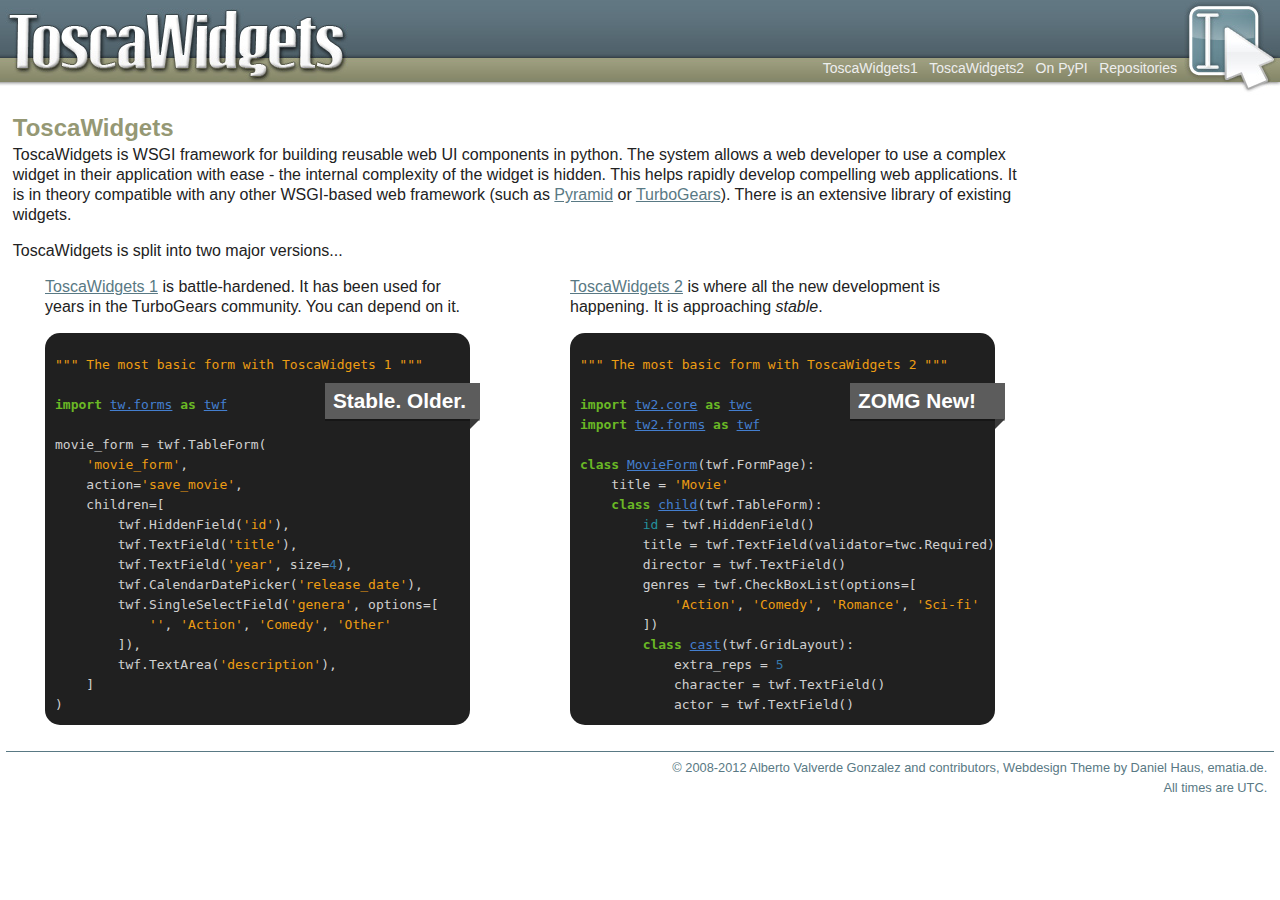
<file: htdocs/index.html>
<!DOCTYPE html PUBLIC "-//W3C//DTD XHTML 1.0 Strict//EN" "http://www.w3.org/TR/xhtml1/DTD/xhtml1-strict.dtd">
<html xmlns="http://www.w3.org/1999/xhtml" xml:lang="en" lang="en"><head>
    <meta http-equiv="content-type" content="text/html; charset=UTF-8">
    <link href="css/tosca.css" rel="stylesheet">
    <link href="css/panes.css" rel="stylesheet">
    <link href="css/pygments-native.css" rel="stylesheet">
    <link href="css/ribbons.css" rel="stylesheet">
    <link rel="shortcut icon" href="images/favicon.ico" type="image/vnd.microsoft.icon">
    <title>ToscaWidgets</title>
  </head>
  <body>
    <div><a href="/">
        <img src="images/icon-header.jpg" alt="Icon Header" id="icon" height="96" width="96">
    </a></div>
    <div id="header">
      <h1>ToscaWidgets</h1>
      <a href="/">
        <img src="images/toscawidgets-logo.jpg" alt="Toscawidgets Logo" id="logo" height="74" width="343">
      </a>
      <ul id="main-menu">
        <li><a href="http://toscawidgets.org/documentation/ToscaWidgets/" title="tw1">ToscaWidgets1</a></li>
        <li><a href="http://tw2core.rtfd.org/" title="tw2">ToscaWidgets2</a></li>
        <li><a href="http://pypi.python.org/pypi?%3Aaction=search&term=toscawidgets&submit=search">On PyPI</a></li>
        <li><a href="repos.html" title="Go to Repositories">Repositories</a></li>
      </ul>
    </div>
    <div id="page">
      <div class="content">
        <h1>ToscaWidgets</h1>
        <p>ToscaWidgets is WSGI framework for building reusable web UI
        components in python. The system allows a web developer to use a
        complex widget in their application with ease - the internal complexity
        of the widget is  hidden. This helps rapidly develop compelling web
        applications.  It is in theory compatible with any other WSGI-based web
        framework (such as <a href="http://pyramid.rtfd.org">Pyramid</a> or
        <a href="http://turbogears.org">TurboGears</a>).  There is an extensive
        library of existing widgets.</p>

        <p>ToscaWidgets is split into two major versions...</p>

        <div id="pane_container">
          <div id="left" class="pane">
            <p><a href="http://toscawidgets.org/documentation/ToscaWidgets/">
              ToscaWidgets 1</a> is battle-hardened.  It has been used for years
            in the TurboGears community.  You can depend on it.</p>

            <div class="syntax">
              <div class="ribbon"><h2>Stable.  Older.</h2></div>
              <div class="highlight"><pre><span class="sd">&quot;&quot;&quot; The most basic form with ToscaWidgets 1 &quot;&quot;&quot;</span>

<span class="kn">import</span> <span class="nn">tw.forms</span> <span class="kn">as</span> <span class="nn">twf</span>

<span class="n">movie_form</span> <span class="o">=</span> <span class="n">twf</span><span class="o">.</span><span class="n">TableForm</span><span class="p">(</span>
    <span class="s">&#39;movie_form&#39;</span><span class="p">,</span>
    <span class="n">action</span><span class="o">=</span><span class="s">&#39;save_movie&#39;</span><span class="p">,</span>
    <span class="n">children</span><span class="o">=</span><span class="p">[</span>
        <span class="n">twf</span><span class="o">.</span><span class="n">HiddenField</span><span class="p">(</span><span class="s">&#39;id&#39;</span><span class="p">),</span>
        <span class="n">twf</span><span class="o">.</span><span class="n">TextField</span><span class="p">(</span><span class="s">&#39;title&#39;</span><span class="p">),</span>
        <span class="n">twf</span><span class="o">.</span><span class="n">TextField</span><span class="p">(</span><span class="s">&#39;year&#39;</span><span class="p">,</span> <span class="n">size</span><span class="o">=</span><span class="mi">4</span><span class="p">),</span>
        <span class="n">twf</span><span class="o">.</span><span class="n">CalendarDatePicker</span><span class="p">(</span><span class="s">&#39;release_date&#39;</span><span class="p">),</span>
        <span class="n">twf</span><span class="o">.</span><span class="n">SingleSelectField</span><span class="p">(</span><span class="s">&#39;genera&#39;</span><span class="p">,</span> <span class="n">options</span><span class="o">=</span><span class="p">[</span>
            <span class="s">&#39;&#39;</span><span class="p">,</span> <span class="s">&#39;Action&#39;</span><span class="p">,</span> <span class="s">&#39;Comedy&#39;</span><span class="p">,</span> <span class="s">&#39;Other&#39;</span>
        <span class="p">]),</span>
        <span class="n">twf</span><span class="o">.</span><span class="n">TextArea</span><span class="p">(</span><span class="s">&#39;description&#39;</span><span class="p">),</span>
    <span class="p">]</span>
<span class="p">)</span>
</pre></div>
              </div>

            </div>
            <div id="right" class="pane">
              <p><a href="http://tw2core.rtfd.org">ToscaWidgets 2</a> is where
              all the new development is happening.  It is approaching
              <em>stable</em>.</p>
              <div class="syntax">
                <div class="ribbon"><h2>ZOMG New!</h2></div>
                <div class="highlight"><pre><span class="sd">&quot;&quot;&quot; The most basic form with ToscaWidgets 2 &quot;&quot;&quot;</span>

<span class="kn">import</span> <span class="nn">tw2.core</span> <span class="kn">as</span> <span class="nn">twc</span>
<span class="kn">import</span> <span class="nn">tw2.forms</span> <span class="kn">as</span> <span class="nn">twf</span>

<span class="k">class</span> <span class="nc">MovieForm</span><span class="p">(</span><span class="n">twf</span><span class="o">.</span><span class="n">FormPage</span><span class="p">):</span>
    <span class="n">title</span> <span class="o">=</span> <span class="s">&#39;Movie&#39;</span>
    <span class="k">class</span> <span class="nc">child</span><span class="p">(</span><span class="n">twf</span><span class="o">.</span><span class="n">TableForm</span><span class="p">):</span>
        <span class="nb">id</span> <span class="o">=</span> <span class="n">twf</span><span class="o">.</span><span class="n">HiddenField</span><span class="p">()</span>
        <span class="n">title</span> <span class="o">=</span> <span class="n">twf</span><span class="o">.</span><span class="n">TextField</span><span class="p">(</span><span class="n">validator</span><span class="o">=</span><span class="n">twc</span><span class="o">.</span><span class="n">Required</span><span class="p">)</span>
        <span class="n">director</span> <span class="o">=</span> <span class="n">twf</span><span class="o">.</span><span class="n">TextField</span><span class="p">()</span>
        <span class="n">genres</span> <span class="o">=</span> <span class="n">twf</span><span class="o">.</span><span class="n">CheckBoxList</span><span class="p">(</span><span class="n">options</span><span class="o">=</span><span class="p">[</span>
            <span class="s">&#39;Action&#39;</span><span class="p">,</span> <span class="s">&#39;Comedy&#39;</span><span class="p">,</span> <span class="s">&#39;Romance&#39;</span><span class="p">,</span> <span class="s">&#39;Sci-fi&#39;</span>
        <span class="p">])</span>
        <span class="k">class</span> <span class="nc">cast</span><span class="p">(</span><span class="n">twf</span><span class="o">.</span><span class="n">GridLayout</span><span class="p">):</span>
            <span class="n">extra_reps</span> <span class="o">=</span> <span class="mi">5</span>
            <span class="n">character</span> <span class="o">=</span> <span class="n">twf</span><span class="o">.</span><span class="n">TextField</span><span class="p">()</span>
            <span class="n">actor</span> <span class="o">=</span> <span class="n">twf</span><span class="o">.</span><span class="n">TextField</span><span class="p">()</span>
</pre></div>


              </div>
            </div>
          </div>
        </div>
      </div>
      <div class="clear"></div>
      <div id="footer">
        © 2008-2012 Alberto Valverde Gonzalez and contributors,
        Webdesign Theme by Daniel Haus,
        <a href="http://ematia.de/" title="Ematia">ematia.de</a>.
        <div>All times are UTC.</div>
      </div>
      <script type="text/javascript">
        var gaJsHost = (("https:" == document.location.protocol) ? "https://ssl." : "http://www.");
        document.write(unescape("%3Cscript src='" + gaJsHost + "google-analytics.com/ga.js' type='text/javascript'%3E%3C/script%3E"));
      </script><script src="index_files/ga.js" type="text/javascript"></script>
      <script type="text/javascript">
        if (window._gat) {
          var pageTracker = _gat._getTracker("UA-4615122-1");
          pageTracker._initData();
          pageTracker._setDomainName("toscawidgets.org");
          pageTracker._trackPageview();
        }
      </script>
  </body></html>
</file>
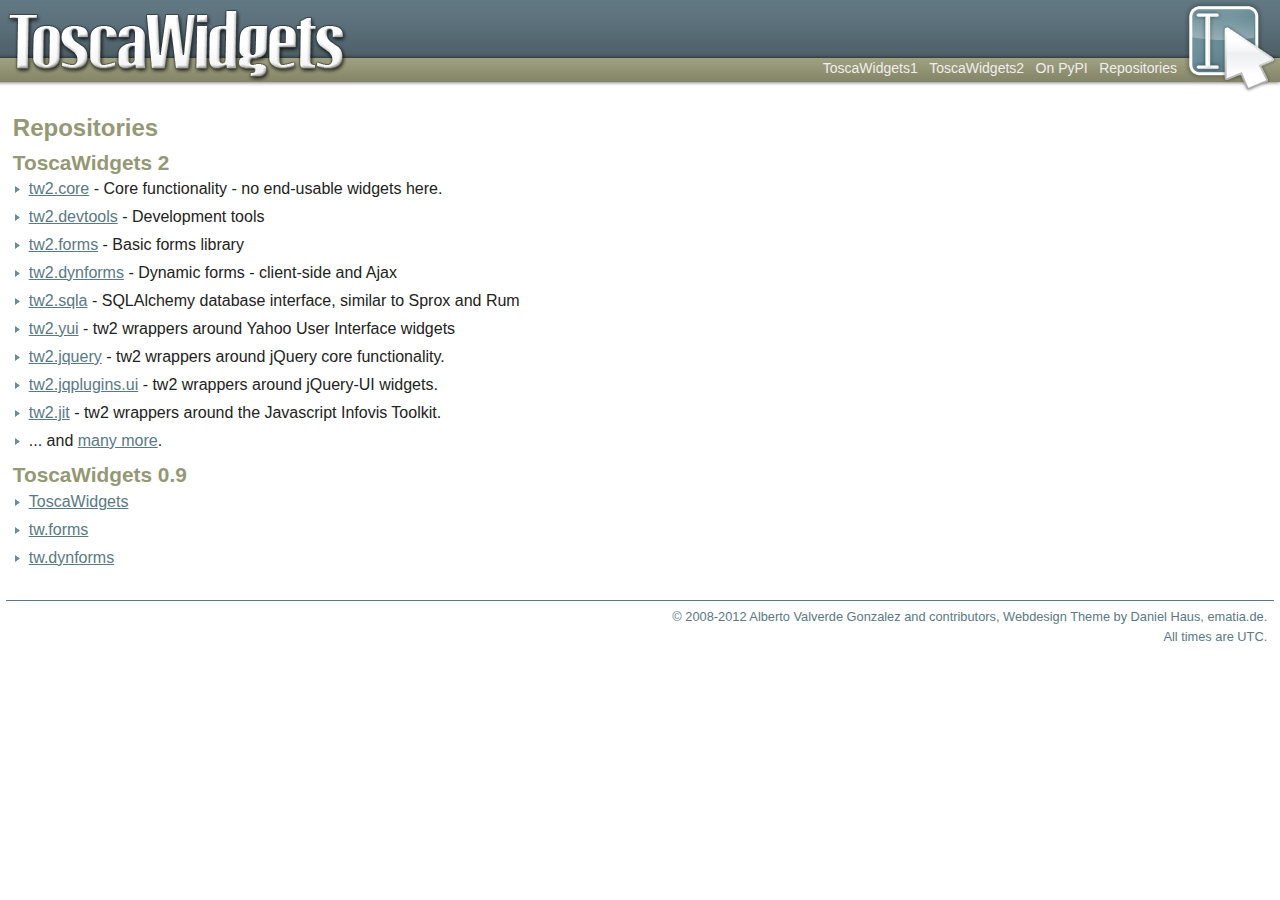
<file: htdocs/repos.html>
<!DOCTYPE html PUBLIC "-//W3C//DTD XHTML 1.0 Strict//EN" "http://www.w3.org/TR/xhtml1/DTD/xhtml1-strict.dtd">
<html xmlns="http://www.w3.org/1999/xhtml" xml:lang="en" lang="en"><head>
    <meta http-equiv="content-type" content="text/html; charset=UTF-8">
    <link href="css/tosca.css" rel="stylesheet">
    <link rel="shortcut icon" href="images/favicon.ico" type="image/vnd.microsoft.icon">
    <title>ToscaWidgets</title>
  </head>
  <body>
    <div><a href="/">
        <img src="images/icon-header.jpg" alt="Icon Header" id="icon" height="96" width="96">
    </a></div>
    <div id="header">
      <h1>ToscaWidgets</h1>
      <a href="/">
        <img src="images/toscawidgets-logo.jpg" alt="Toscawidgets Logo" id="logo" height="74" width="343"></a>
      <ul id="main-menu">
        <li><a href="http://toscawidgets.org/documentation/ToscaWidgets/" title="tw1">ToscaWidgets1</a></li>
        <li><a href="http://tw2core.rtfd.org/" title="tw2">ToscaWidgets2</a></li>
        <li><a href="http://pypi.python.org/pypi?%3Aaction=search&term=toscawidgets&submit=search">On PyPI</a></li>
        <li><a href="repos.html" title="Go to Repositories">Repositories</a></li>
      </ul>
    </div>
    <div id="page">
      <div class="content">

        <h1>Repositories</h1>

        <h2>ToscaWidgets 2</h2>

        <ul>
          <li><a href="http://github.com/toscawidgets/tw2.core/">tw2.core</a> - Core functionality - no end-usable widgets here.</li>
          <li><a href="http://github.com/toscawidgets/tw2.devtools/">tw2.devtools</a> - Development tools</li>
          <li><a href="http://github.com/toscawidgets/tw2.forms/">tw2.forms</a> - Basic forms library</li>
          <li><a href="http://github.com/toscawidgets/tw2.dynforms/">tw2.dynforms</a> - Dynamic forms - client-side and Ajax</li>
          <li><a href="http://github.com/toscawidgets/tw2.sqla/">tw2.sqla</a> - SQLAlchemy database interface, similar to Sprox and Rum</li>
          <li><a href="http://github.com/toscawidgets/tw2.yui/">tw2.yui</a> - tw2 wrappers around Yahoo User Interface widgets</li>
          <li><a href="http://github.com/toscawidgets/tw2.jquery">tw2.jquery</a> - tw2 wrappers around jQuery core functionality.</li>
          <li><a href="http://github.com/toscawidgets/tw2.jqplugins.ui">tw2.jqplugins.ui</a> - tw2 wrappers around jQuery-UI widgets.</li>
          <li><a href="http://github.com/toscawidgets/tw2.jit">tw2.jit</a> - tw2 wrappers around the Javascript Infovis Toolkit.</li>
          <li>... and <a href="http://pypi.python.org/pypi?%3Aaction=search&amp;term=tw2.&amp;submit=search">many more</a>.</li>
        </ul>   
        <h2>ToscaWidgets 0.9</h2>

        <ul>
          <ul>
            <li><a href="http://bitbucket.org/toscawidgets/toscawidgets/">ToscaWidgets</a></li>
            <li><a href="http://bitbucket.org/toscawidgets/tw.forms/">tw.forms</a></li>
            <li><a href="http://bitbucket.org/toscawidgets/tw.dynforms/">tw.dynforms</a></li>
          </ul>

        </div>
      </div>
      <div id="footer">
        © 2008-2012 Alberto Valverde Gonzalez and contributors,
        Webdesign Theme by Daniel Haus,
        <a href="http://ematia.de/" title="Ematia">ematia.de</a>.
        <div>All times are UTC.</div>
      </div>
      <script type="text/javascript">
        var gaJsHost = (("https:" == document.location.protocol) ? "https://ssl." : "http://www.");
        document.write(unescape("%3Cscript src='" + gaJsHost + "google-analytics.com/ga.js' type='text/javascript'%3E%3C/script%3E"));
      </script>
      <script type="text/javascript">
        if (window._gat) {
          var pageTracker = _gat._getTracker("UA-4615122-1");
          pageTracker._initData();
          pageTracker._setDomainName("toscawidgets.org");
          pageTracker._trackPageview();
        }
      </script>
      <script type="text/javascript">
        Calendar.setup({"ifFormat": "%m/%d/%Y", "button": "demo1_date_trigger", "showsTime": false, "inputField": "demo1_date"})
      </script>
  </body></html>
</file>
<file: htdocs/css/tosca.css>
/*
    #597984 (green)
    #94ADA7 (lighter green)
    #C5CD92 (light brownish green)
    #959874 (light brown)
    #626546 (brown)
*/

* {
    font-size: 1em;
    text-decoration: none;
    border: none;
    margin: 0;
    padding: 0;
    list-style: none;
}

html, body {
    color: #222;
	font: medium/125% "Myriad Web", "Myriad Pro", "Lucida Grande", "Trebuchet MS", Tahoma, Helvetica, Arial,  sans-serif;
}

body {
    margin: 0px;
    padding: 0px;
}

h1, h2, h3, h4, h5, h6 {
    color: #959874;
    margin: 0.7em 0 0.3em;
}

h6 { font-size: 1.0em }
h5 { font-size: 1.0em }
h4 { font-size: 1.1em }
h3 { font-size: 1.2em }
h2 { font-size: 1.3em }
h1 { font-size: 1.5em }

p {
    margin: 0 0 1em;
}

/* Header, footer & menu
 * ---------------------------------------------------------------- */

#header {
    background: url('../images/header-bg.jpg') repeat-x;
    height: 86px;
    color: #FFF;
}

#header #logo {
    position: absolute;
    top: 8px;
    left: 5px;
}

#header h1 {
    display: none;
}

.clear {
    clear: both;
}
#footer {
    clear: both;
    margin: 2em 0.5em;
    padding: 0.5em;
    border-top: 1px solid #597984;
    text-align: right;
    font-size: 0.8em;
}

#footer,
#footer :link,
#footer :visited {
    color: #597984;
}

#main-menu {
    display: block;
    position: absolute;
    right: 96px;
    top: 58px;
}
#current-user {
    display: block;
    color: #333;
    font-size: .8em;
    position: absolute;
    right: 10px;
    top: 85px;
    z-index: 500;
}

#main-menu li {
    display: inline;
}

#main-menu li a {
    color: #EEE !important;
    padding-right: 0.5em;
    font-size: 14px;
    line-height: 100%;
}

#main-menu li a:hover {
    color: #FFF !important;
    text-decoration: underline;
}

#main-menu li a.active {
    color: #FFF !important;
    font-weight: bold;
}

#icon {
    position: absolute;
    top: 0;
    right: 0;
}


/* Pages, columns & sidebars
 * ---------------------------------------------------------------- */

#page {
    margin: 2em 1%;
}

#sidebar-right, .sphinxsidebar {
    float: right;
    width: 20%;
    padding: 0.5em;
    border-radius: 10px;
    -moz-border-radius: 10px;
    -webkit-border-radius: 10px;
    background-color: #eeeeee;
}

.sidebar {
    background: #EEE;
    color: #777;
}


/* Content elements
 * ---------------------------------------------------------------- */

.content {
    margin-right: 240px;
}


.content :link,
.content :visited {
    text-decoration: underline;
    color: #597984;
}

.content :link:hover,
.content :visited:hover {
    color: #94ADA7;
}

.content dl {
    padding: 0.5em;
    margin-bottom: 1em;
    background: #EEE;
    border-radius: 10px;
    -moz-border-radius: 10px;
    -webkit-border-radius: 10px;
}

.content dt,
.content strong {
    font-weight: bold;
    color: #597984;
}

.content dd {
    margin: 0 0.2em 1em;
    padding: 0 0.5em;
    border-left: 2px solid #94ADA7;
    color: #444;
}

.content ul li {
    padding-left: 16px;
    margin: 0 0 0.5em;
    background: url('../images/bullet.gif') no-repeat 2px 7px;
}

.content ul {
    margin-bottom: 0.5em;
}

.content .source {
    font-family: "Courier New", Courier, monospace, fixed;
    padding: 0.3em 0.5em;
    margin: 0 0 1em;
    border: 1px solid #959874;
    color: #023;
    line-height: 120%;
}


/* Sidebar
 * ---------------------------------------------------------------- */

.sidebar {
    font-size: 0.8em;
}

.sidebar h3 {
    font-size: 1.5em;
    margin: 0.5em 0 0.2em;
    color: #597984;
}

.sidebar p {
    margin-bottom: 1em;
}

.sidebar :link,
.sidebar :visited {
    color: #597984;
    text-decoration: underline;
}

/* Crumbs
 * ---------------------------------------------------------------- */

#crumbs {
    position: absolute;
    left: 10px;
    top: 85px;
    font-size: 0.8em;
    width: 100%;
    z-index: 400;
}

#crumbs li {
    margin-right: 10px;
    padding-left: 10px;
    background: transparent url(../images/bullet.gif) left center no-repeat;
    float: left;
}

#crumbs li *:visited,
#crumbs li:link {
    border-bottom: none;
}
#crumbs li a:hover {
    border-bottom: solid 1px #597984;
}

#crumbs li.no-bullet {
    background: none;
    padding-left: 0;
}
#crumbs li.last {
    float: none;
    color: #597984;
    font-weight: bold;
}

/* Trac override
 * ---------------------------------------------------------------- */
#content li {
    margin: 0 0 .4em 16px;
    list-style-image: url('../images/bullet.gif');
}

#content ul {
    padding: .7em;
}

#trac h6 { font-size: 1.0em }
#trac h5 { font-size: 1.0em }
#trac h4 { font-size: 1.0em }
#trac h3 { font-size: 1.1em }
#trac h2 { font-size: 1.2em }
#trac h1 { font-size: 1.4em }

* :link,
* :visited,
dt em,
.milestone .info h2 em
{
    color: #597984;
}

div.wiki table {
    border: solid #666 1px;
    border-collapse: collapse;
}

div.wiki table th {
    border: solid #999 1px;
    padding: 0.4em;
    font-weight: bold;
}

div.wiki table td {
    border: solid #666 1px;
    padding: 0.2em;
}

/* Hg override
 * ---------------------------------------------------------------- */

#hg-content table *:link,
#hg-content table *:visited
{
    color: #222222;
    border-bottom: dotted 1px #999;
}

.repository-actions {
    border: solid #333 1px;
    padding: .5em;
    margin: 1em 0;
}

.project-download-info {
    margin-left: 0.7em;
}
</file>
<file: htdocs/css/panes.css>
#pane_container {
        width:950px;
        margin:0 auto;
}

.pane {
        width: 425px;

        -webkit-border-radius: 15px;
        -moz-border-radius: 15px;
        border-radius: 15px;
}

#left {
        float:left;
}

#right {
        float:right;
}
</file>
<file: htdocs/css/pygments-native.css>
.syntax {
        padding: 10px;
        padding-top: 35px;
        -webkit-border-radius: 15px;
        -moz-border-radius: 15px;
        border-radius: 15px;
}
div.highlight { margin-top: -70px; }
.syntax .hll { background-color: #404040 }
.syntax  { background: #202020; color: #d0d0d0 }
.syntax .c { color: #999999; font-style: italic } /* Comment */
.syntax .err { color: #a61717; background-color: #e3d2d2 } /* Error */
.syntax .g { color: #d0d0d0 } /* Generic */
.syntax .k { color: #6ab825; font-weight: bold } /* Keyword */
.syntax .l { color: #d0d0d0 } /* Literal */
.syntax .n { color: #d0d0d0 } /* Name */
.syntax .o { color: #d0d0d0 } /* Operator */
.syntax .x { color: #d0d0d0 } /* Other */
.syntax .p { color: #d0d0d0 } /* Punctuation */
.syntax .cm { color: #999999; font-style: italic } /* Comment.Multiline */
.syntax .cp { color: #cd2828; font-weight: bold } /* Comment.Preproc */
.syntax .c1 { color: #999999; font-style: italic } /* Comment.Single */
.syntax .cs { color: #e50808; font-weight: bold; background-color: #520000 } /* Comment.Special */
.syntax .gd { color: #d22323 } /* Generic.Deleted */
.syntax .ge { color: #d0d0d0; font-style: italic } /* Generic.Emph */
.syntax .gr { color: #d22323 } /* Generic.Error */
.syntax .gh { color: #ffffff; font-weight: bold } /* Generic.Heading */
.syntax .gi { color: #589819 } /* Generic.Inserted */
.syntax .go { color: #cccccc } /* Generic.Output */
.syntax .gp { color: #aaaaaa } /* Generic.Prompt */
.syntax .gs { color: #d0d0d0; font-weight: bold } /* Generic.Strong */
.syntax .gu { color: #ffffff; text-decoration: underline } /* Generic.Subheading */
.syntax .gt { color: #d22323 } /* Generic.Traceback */
.syntax .kc { color: #6ab825; font-weight: bold } /* Keyword.Constant */
.syntax .kd { color: #6ab825; font-weight: bold } /* Keyword.Declaration */
.syntax .kn { color: #6ab825; font-weight: bold } /* Keyword.Namespace */
.syntax .kp { color: #6ab825 } /* Keyword.Pseudo */
.syntax .kr { color: #6ab825; font-weight: bold } /* Keyword.Reserved */
.syntax .kt { color: #6ab825; font-weight: bold } /* Keyword.Type */
.syntax .ld { color: #d0d0d0 } /* Literal.Date */
.syntax .m { color: #3677a9 } /* Literal.Number */
.syntax .s { color: #ed9d13 } /* Literal.String */
.syntax .na { color: #bbbbbb } /* Name.Attribute */
.syntax .nb { color: #24909d } /* Name.Builtin */
.syntax .nc { color: #447fcf; text-decoration: underline } /* Name.Class */
.syntax .no { color: #40ffff } /* Name.Constant */
.syntax .nd { color: #ffa500 } /* Name.Decorator */
.syntax .ni { color: #d0d0d0 } /* Name.Entity */
.syntax .ne { color: #bbbbbb } /* Name.Exception */
.syntax .nf { color: #447fcf } /* Name.Function */
.syntax .nl { color: #d0d0d0 } /* Name.Label */
.syntax .nn { color: #447fcf; text-decoration: underline } /* Name.Namespace */
.syntax .nx { color: #d0d0d0 } /* Name.Other */
.syntax .py { color: #d0d0d0 } /* Name.Property */
.syntax .nt { color: #6ab825; font-weight: bold } /* Name.Tag */
.syntax .nv { color: #40ffff } /* Name.Variable */
.syntax .ow { color: #6ab825; font-weight: bold } /* Operator.Word */
.syntax .w { color: #666666 } /* Text.Whitespace */
.syntax .mf { color: #3677a9 } /* Literal.Number.Float */
.syntax .mh { color: #3677a9 } /* Literal.Number.Hex */
.syntax .mi { color: #3677a9 } /* Literal.Number.Integer */
.syntax .mo { color: #3677a9 } /* Literal.Number.Oct */
.syntax .sb { color: #ed9d13 } /* Literal.String.Backtick */
.syntax .sc { color: #ed9d13 } /* Literal.String.Char */
.syntax .sd { color: #ed9d13 } /* Literal.String.Doc */
.syntax .s2 { color: #ed9d13 } /* Literal.String.Double */
.syntax .se { color: #ed9d13 } /* Literal.String.Escape */
.syntax .sh { color: #ed9d13 } /* Literal.String.Heredoc */
.syntax .si { color: #ed9d13 } /* Literal.String.Interpol */
.syntax .sx { color: #ffa500 } /* Literal.String.Other */
.syntax .sr { color: #ed9d13 } /* Literal.String.Regex */
.syntax .s1 { color: #ed9d13 } /* Literal.String.Single */
.syntax .ss { color: #ed9d13 } /* Literal.String.Symbol */
.syntax .bp { color: #24909d } /* Name.Builtin.Pseudo */
.syntax .vc { color: #40ffff } /* Name.Variable.Class */
.syntax .vg { color: #40ffff } /* Name.Variable.Global */
.syntax .vi { color: #40ffff } /* Name.Variable.Instance */
.syntax .il { color: #3677a9 } /* Literal.Number.Integer.Long */
</file>
<file: htdocs/css/ribbons.css>
.ribbon {
        /* nothing, lebowski. */
}

.ribbon h2 {
        text-align: left;
        position: relative;
        margin-left: 270px;
        margin-right: -20px;
        padding: 8px;
        background-image: -moz-linear-gradient(rgba(255,255,255,.3), rgba(255,255,255,0));
        background-image: -webkit-linear-gradient(rgba(255,255,255,.3), rgba(255,255,255,0));
        background-image: -o-linear-gradient(rgba(255,255,255,.3), rgba(255,255,255,0));
        background-image: -ms-linear-gradient(rgba(255,255,255,.3), rgba(255,255,255,0));
        background-image:  linear-gradient(rgba(255,255,255,.3), rgba(255,255,255,0));
        -moz-box-shadow: 0 2px 0 rgba(0,0,0,.3);
        -webkit-box-shadow: 0 2px 0 rgba(0,0,0,.3);
        box-shadow: 0 2px 0 rgba(0,0,0,.3);
        color: #fff;
        background: #5c5c5c;
}

.ribbon h2:after {
        content: '';
        position: absolute;
        border-style: solid;
        border-color: transparent;
        bottom: -10px;
}

.ribbon h2:after {
        border-width: 0 0 10px 10px;
        border-left-color: #3a3a3a;
        right: 0;
}
</file>
